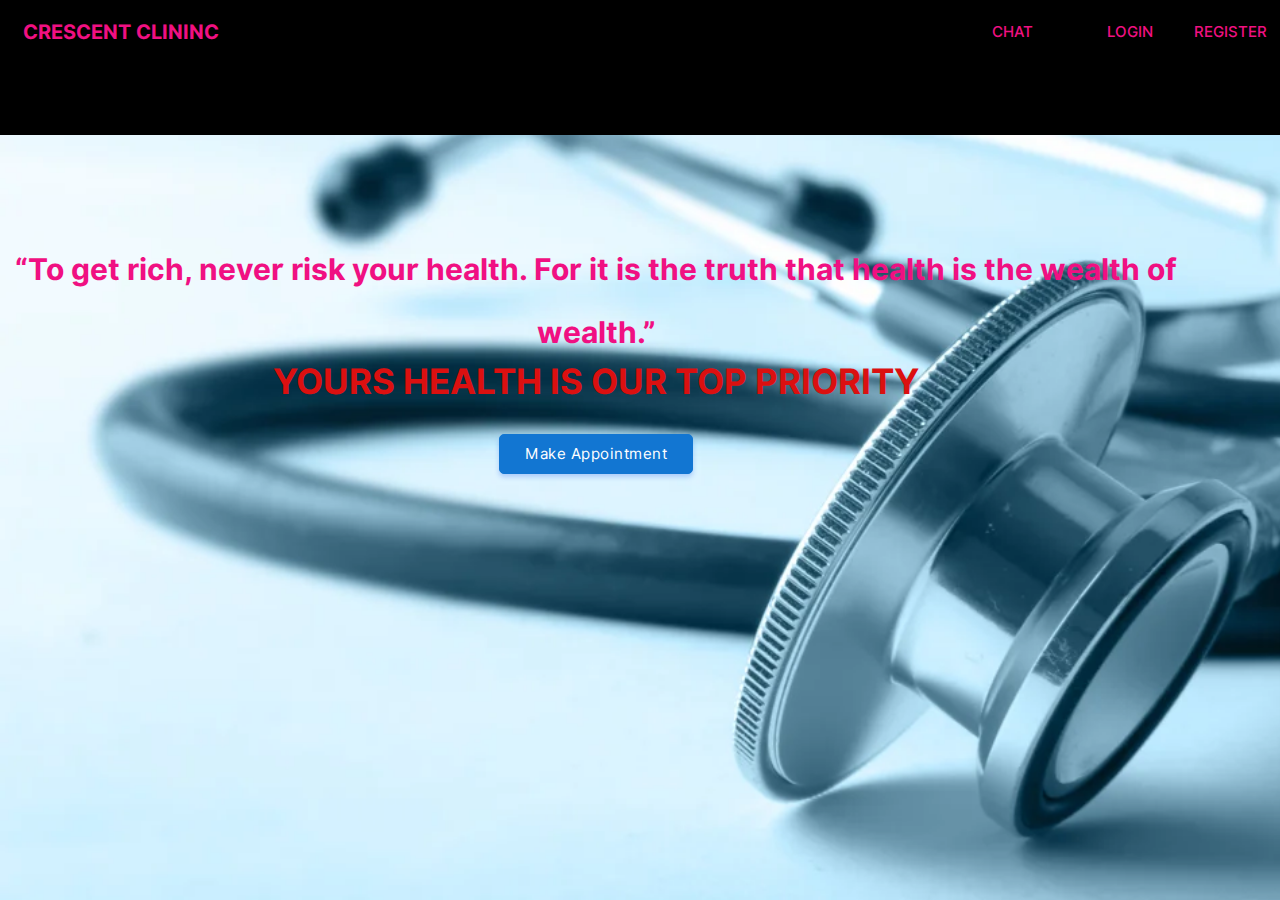
<file: index.html>
<!DOCTYPE html>
<html lang="en">
<head>
    <meta charset="UTF-8">
    <meta http-equiv="X-UA-Compatible" content="IE=edge">
    <meta name="viewport" content="width=device-width, initial-scale=1.0">
    <link rel="stylesheet" href="css/animations.css"> 
    <link rel="stylesheet" href="css/main.css">  
    <link rel="stylesheet" href="css/index.css">
    <title>eDoc</title>
    <style>
        table{
            animation: transitionIn-Y-bottom 0.5s;
        }
    </style>
        
</head>
<body>
    
    <div class="full-height">
        <center>
        <table border="0">
            <tr>
                <td width="80%">
                    <font class="edoc-logo">CRESCENT CLININC</font>
                </td>
                <td width="8%">
                    <a href="chat.html" class="non-style-link">
                        <p class="nav-item" style="padding-right: 10px;">CHAT</p>
                    </a>
                </td>
                <td width="10%">
                   <a href="login.php"  class="non-style-link"><p class="nav-item">LOGIN</p></a>
                </td>
                <td  width="10%">
                    <a href="signup.php" class="non-style-link"><p class="nav-item" style="padding-right: 10px;">REGISTER</p></a>
                </td>
            </tr>
            
            <tr>
                <td  colspan="3">
                    <p class="heading-text">“To get rich, never risk your health. For it is the truth that health is the wealth of wealth.”</p>

                </td>
            </tr>
            <tr>
                <td  colspan="3">
                    <p style="color: rgb(219, 16, 16);" class="sub-text2">YOURS HEALTH IS OUR TOP PRIORITY</p>
                </td>
            </tr>
            <tr>
                
                <td colspan="3">
                    <center>
                    <a href="login.php" >
                        <input type="button" value="Make Appointment" class="login-btn btn-primary btn" style="padding-left: 25px;padding-right: 25px;padding-top: 10px;padding-bottom: 10px;">
                    </a>
                </center>
                </td>
                
            </tr>
            <tr>
                <td colspan="3">
                   
                </td>
            </tr>
        </table>
    </center>
    
    </div>
</body>
</html>
</file>
<file: css/animations.css>
/*These transition are from youtube*/

@keyframes transitionIn-X{
    from {
            opacity: 0;
            transform: translateX(-10px);

    }

    to {
            opacity: 1;
            transform: translateX(0);
    }
}
    


@keyframes transitionIn-Y-over{
    from {
            opacity: 0;
            transform: translateY(-10px);

    }

    to {
            opacity: 1;
            transform: translateY(0);
    }
}
    
@keyframes transitionIn-Y-bottom{
    from {
            opacity: 0;
            transform: translateY(30px);

    }

    to {
            opacity: 1;
            transform: translateY(0);
    }
}
    

/* Transition end */
</file>
<file: css/main.css>
@import url('font-inter.css');
:root {
  --primarycolor: #1276d2;
  --primarycolorhover: #006dd3;
  --btnice:#D8EBFA;
  --btnnicetext:#1b62b3;
}

body{
    margin: 0;
    padding: 0;
    border-spacing: 0;
    font-family: 'Inter', sans-serif;
    
}

*, ::after, ::before{
    box-sizing: border-box;
}


/*------custom-scroll-bar - from w3schools.com------------------*/
/* width */
::-webkit-scrollbar {
    width: 5px;
  }
  
  /* Track */
  ::-webkit-scrollbar-track {
    background: #f1f1f1; 
  }
   
  /* Handle */
  ::-webkit-scrollbar-thumb {
    background: #888; 
    border-radius: 12px;
  }
  
  /* Handle on hover */
  ::-webkit-scrollbar-thumb:hover {
    background: #555; 
  }





.input-text{
    border-radius: 4px;
    border: 0.5px solid rgb(226, 226, 226);
    padding: 10px;
    width: 92%;
    transition: 0.2s;
    outline: none;
}

.input-text{
    border: 1px solid #e9ecef;
    font-size: 14px;
    line-height: 26px;
    background-color: #fff;
    display: block;
    width: 100%;
    padding: .375rem .75rem;
    font-weight: 300;
    line-height: 1.5;
    color: #212529;
    background-color: #fff;
    background-clip: padding-box;
    -webkit-appearance: none;
    -moz-appearance: none;
    appearance: none;
    border-radius: .25rem;
    transition: border-color .15s ease-in-out,box-shadow .15s ease-in-out;
}

.input-text:hover{
    background-color: rgb(250, 250, 250);
    transition: 0.2s;
    outline: none;
}

.input-text:focus{
    border: 1px solid rgb(10,118,216);
    transition: 0.2s;
}

.input-text::placeholder{
    font-family: 'Inter', sans-serif;
}



/* -----------Buttons---------------*/
.btn{
    cursor: pointer;
    padding: 8px 20px;
    outline: none;
    text-decoration: none;
    font-size: 15px;
    letter-spacing: 0.5px;
    transition: all 0.3s;
    border-radius: 5px;
    font-family: 'Inter', sans-serif;
}


.btn:hover{
    background-color: var(--primarycolorhover);
    box-shadow: none;
    transition: all 0.5s;
    font-family: 'Inter', sans-serif;

}


.btn-primary{
    background-color: var(--primarycolor) ;
    border: 1px solid var(--primarycolor) ;
    color: #fff ;
    box-shadow: 0 3px 5px 0 rgba(57,108,240,0.3);
}

.btn-primary-soft{
    background-color: #D8EBFA ;
    /*border: 1px solid rgba(57,108,240,0.1) ;*/    color: #1969AA;
    font-weight: 500;
    font-size: 16px;
    border: none;
    /*box-shadow: 0 3px 5px 0 rgba(57,108,240,0.3)*/
}


.btn-primary-soft:hover{
    background-color: var(--primarycolor) ;
    /*border: 1px solid rgba(57,108,240,0.1) ;*/
    color: #fff ;
    box-shadow: 0 3px 5px 0 rgba(57,108,240,0.3);
}


.btn-in-text{
    font-size: 15px;
    letter-spacing: 0.5px;
}

.non-style-link:link, .non-style-link:visited, .non-style-link:hover, .non-style-link:active{
    text-decoration: none;
    color: rgb(43, 43, 43);
}




.btn-label{
    margin-left: 10px;
    padding: 12px 12px;
    outline: none;
    text-decoration: none;
    font-size: 15px;
    letter-spacing: 0.5px;
    transition: all 0.3s;
    border-radius: 5px;
    background-color: #f0f0f073;
    border: 1px solid rgba(57,108,240,0.1) ;
    font-family: 'Inter', sans-serif;
}


.sub-table{
    border: 1px solid #ebebeb;
    border-radius: 8px;
    
}

.filter-container{
  width: 92.5%;
  border: 1px solid #ebebeb;
  border-radius: 8px;
  margin-bottom: 20px;
  border-spacing: 0;
  padding: 0;
}

.filter-container-items{
  margin-top: 7.5px;
  margin-left: 20px;


}
.table-headin{
    font-size: 16px;
    font-weight: 500;
    padding: 10px;
    border-bottom: 3px solid var(--primarycolor);
}

.abc{
  width: 100%;
  height: 550px;
  overflow: auto;
}





        
.overlay {
    position: fixed;
    top: 0;
    bottom: 0;
    left: 0;
    right: 0;
    background: rgba(0, 0, 0, 0.7);
    transition: opacity 500ms;
    opacity: 1;
  }
  .overlay:target {
    visibility: visible;
    opacity: 1;
    
  }
  
  .popup {
    margin: 70px auto;
    padding: 20px;
    background: #fff;
    border-radius: 5px;
    width: 50%;
    position: relative;
    transition: all 5s ease-in-out;
  }
  
  .popup h2 {
    margin-top: 0;
    color: #333;
  }
  .popup .close {
    position: absolute;
    top: 20px;
    right: 30px;
    transition: all 200ms;
    font-size: 30px;
    font-weight: bold;
    text-decoration: none;
    color: #333;
  }
  .popup .close:hover {
    color: var(--primarycolorhover);
  }
  .popup .content {
    max-height: 30%;
    overflow: auto;
  }
  
  @media screen and (max-width: 700px){
    .box{
      width: 70%;
    }
    .popup{
      width: 70%;
    }
  }


input[type=search] {
    background-image: url('../img/search.svg');
    background-position: 10px 50%;
    background-repeat: no-repeat;
    transition: 0.5s;
    padding: 8px 20px 8px 40px;
}

input[type=search]:focus {
    transition: 0.5s;
}

.box {
  width: 120px;
  height: 30px;
  border: 1px solid #e9ecef;
  font-size: 14px;
  color: #212529;
  background-color: #fff;
  line-height: 26px;
  font-weight: 300;
  border-radius: .25rem;
  padding: .375rem .75rem;
  line-height: 1.5;
  width: 100%;
  background-clip: padding-box;
  transition: border-color .15s ease-in-out,box-shadow .15s ease-in-out;
}



.btn-primary-gray{
  background-color: #fff;
  border: 2px solid #c9cbce9f;
  color: #212529d0;
  box-shadow: 0 3px 5px 0 rgba(95, 95, 97, 0.3);
}



.btn-primary-gray:hover{
  background-color: #5185ffa9;
  box-shadow: 0 3px 5px 0 rgba(95, 95, 97, 0.3);
}



.button-icon{
  
  background-position: 10px 50%;
  background-repeat: no-repeat;
  transition: 0.5s;
  padding: 8px 20px 8px 40px;
}



.menu-btn{
  padding:6px;
  color: #3b3b3b;
  background-position: 30% 50%;
  background-repeat: no-repeat;
  transition: 0.5s;
  
}

.menu-text{
  padding-left: 40%;
  font-weight: 500;
  font-size: 16px;
  
}


.menu-active{
  color: var(--primarycolor);
  border-right: 7px solid var(--primarycolor);
  background-color: var();
}

.menu-btn:hover{
  background-color: var(--btnice);
  color: var(--primarycolor);
}

.non-style-link-menu:link, .non-style-link-menu:visited,  .non-style-link-menu:active{
  text-decoration: none;
  color: #3b3b3b;
}
.non-style-link-menu:hover{
  text-decoration: none;
  color: var(--primarycolor);
}

.non-style-link-menu-active:link, .non-style-link-menu-active:visited,  .non-style-link-menu-active:active{
  text-decoration: none;
  color: var(--primarycolor);
}



.menu-icon-dashbord{
  background-image: url('../img/icons/dashboard.svg');
}


.menu-icon-doctor{
  background-image: url('../img/icons/doctors.svg');
}
.menu-icon-schedule{
  background-image: url('../img/icons/schedule.svg');
}
.menu-icon-appoinment{
  background-image: url('../img/icons/book.svg');
}
.menu-icon-patient{
  background-image: url('../img/icons/patients.svg');
}
.menu-icon-settings{
  background-image: url('../img/icons/settings.svg');
}

.menu-icon-session{
  background-image: url('../img/icons/session.svg');
}
.menu-icon-home{
  background-image: url('../img/icons/home.svg');
}



.menu-icon-dashbord:hover,.menu-icon-dashbord-active{
  color: var(--primarycolor);

  background-image: url('../img/icons/dashboard-hover.svg');
}


.menu-icon-doctor:hover,.menu-icon-doctor-active{
  color: var(--primarycolor);
  background-image: url('../img/icons/doctors-hover.svg');
}
.menu-icon-schedule:hover,.menu-icon-schedule-active{
  color: var(--primarycolor);
  
  background-image: url('../img/icons/schedule-hover.svg');
}
.menu-icon-appoinment:hover,.menu-icon-appoinment-active{
  color: var(--primarycolor);
  
  background-image: url('../img/icons/book-hover.svg');
}
.menu-icon-patient:hover,.menu-icon-patient-active{
  color: var(--primarycolor);
  
  background-image: url('../img/icons/patients-hover.svg');
}

.menu-icon-settings:hover,.menu-icon-settings-active{
  color: var(--primarycolor);
  
  background-image: url('../img/icons/settings-iceblue.svg');
}

.menu-icon-session:hover,.menu-icon-session-active{
  color: var(--primarycolor);
  
  background-image: url('../img/icons/session-iceblue.svg');
}
.menu-icon-home:hover,.menu-icon-home-active{
  color: var(--primarycolor);
  
  background-image: url('../img/icons/home-iceblue.svg');
}





.btn-icon-back{
  background-image: url('../img/icons/back-iceblue.svg');
  background-position: 18px 50%;
  background-repeat: no-repeat;
  transition: 0.5s;
  padding: 8px 20px 8px 40px;
}

.btn-icon-back:hover{
  background-image: url('../img/icons/back-white.svg');
}


.btn-edit{
  background-image: url('../img/icons/edit-iceblue.svg');
}
.btn-edit:hover{
  background-image: url('../img/icons/edit-white.svg');
}

.btn-view{
  background-image: url('../img/icons/view-iceblue.svg');
}
.btn-view:hover{
  background-image: url('../img/icons/view-white.svg');
}

.btn-delete{
  background-image: url('../img/icons/delete-iceblue.svg');
}
.btn-delete:hover{
  background-image: url('../img/icons/delete-white.svg');
}

.btn-filter{
  background-image: url('../img/icons/filter-iceblue.svg');
  background-position: 15px 50%;
}
.btn-filter:hover{
  background-image: url('../img/icons/filter-white.svg');
}




.dashboard-items{
  
  border: 2px solid #c9cbce9f;
  border-radius: 7px;
  color: var(--primarycolor);
  /*background-color: #d8ebfa25 ;*/
  /*box-shadow: 0 3px 5px 0 rgba(95, 95, 97, 0.3);*/
}


.h1-dashboard{
  margin: 0;
  padding: 0;
  font-size: 25px;
  font-weight: 600;
  line-height: 0;
  padding-top: 20px;
}

.h3-dashboard{
  margin: 0;
  padding: 0;
  font-size: 20px;
  font-weight: 500;
  color: #212529e3;
}

.dashboard-icons{
  background-color: rgba(184, 184, 184, 0.247);
  padding-top: 30px;
  padding-bottom: 30px;
  border-radius: 7px;
  margin-left: 40px;
  margin-right: 0px;
  
}
.dashboard-icons-setting{
  background-color: rgba(184, 184, 184, 0.247);
  padding-top: 30px;
  padding-bottom: 30px;
  border-radius: 7px;
  margin-left: 5px;
  margin-right: 20px;
  
}

.setting-tabs:hover{
  background-color: #d6d6d657;
}


.doctor-header{
  background-image: url(../img/b8.jpg);
  color: rgba(0, 0, 0, 0.87);
  background-size: 100%;
  background-repeat: no-repeat;
  padding: 20px;
  padding-left: 35px;
}

.patient-header{
  background-image: url(../img/b3.jpg);
}

.search-items{
  padding:20px;
  margin:10px;
  width:95%;
  display: flex;
  padding-left:0;
  padding-left: 30px;
  box-sizing: border-box;
  line-height: 1.5;
  box-shadow: 0 3px 5px 0 rgba(95, 95, 97, 0.068);
}


.h1-search{
  margin: 0;
  padding: 0;
  font-size: 23px;
  font-weight: 600;
  padding-top: 20px;
  padding-bottom: 10px;
}

.h3-search{
  margin: 0;
  padding: 0;
  font-size: 15px;
  font-weight: 500;
  color: #212529e3;
  
}

.h4-search{
  margin: 0;
  padding: 0;
  font-size: 13px;
  font-weight: 400;
  color: #212529e3;
}

.btn-book{
  background-image: url('../img/icons/book-balck.svg');
  background-position: 68% 50%;
  background-repeat: no-repeat;
  transition: 0.5s;
}
</file>
<file: css/index.css>
body{
    background-image: url(../img/bg01.jpg);
    background-color: lightblue;
    background-repeat: no-repeat;
    background-attachment: fixed;
    background-size:cover;
    height: 75%;
}

html, body {
    height: 100%;
    margin: 0;
  }
  
.full-height {
    background: black;
    background-attachment: fixed;
    max-height: vh;
    height: 15vh;


}
table{
    width: 100%;
    padding-top: 5px;
    
}
.heading-text{
    color: #f01082;
    font-size: 30px;
    font-weight: 700;
    line-height: 63px;
    margin-top: 15%;
    text-align: center;
    margin-bottom: 0;
}

.sub-text2{
    color: rgba(255, 255, 255, 0.5);
    font-size: 35px;
    line-height: 27px;
    font-weight: 700;
    text-align: center;
    margin-top: 0;
}


.register-btn{
    background-color: rgba(240, 248, 255, 0.589);
    color: #345cc4;
}


.edoc-logo{
    color: #f01082;
    font-weight: bolder;
    font-size: 20px;
    padding-left: 20px;
    animation: transitionIn-Y-over 0.5s;
}

.edoc-logo-sub{
    color: rgba(255, 255, 255, 0.733);
    font-size: 12px;

}


.nav-item{
    color: #f01082;
    text-align: center;
    font-size: 15px;
    font-weight: 500;
    animation: transitionIn-Y-over 0.5s;
}

.nav-item:hover{
    color: #f0f0f0;

}

.footer-hashen{
    position: absolute;
    bottom: 0;
    left: 45%;
    font-size: 13px;
    animation: transitionIn-Y-over 0.5s;
}
</file>
